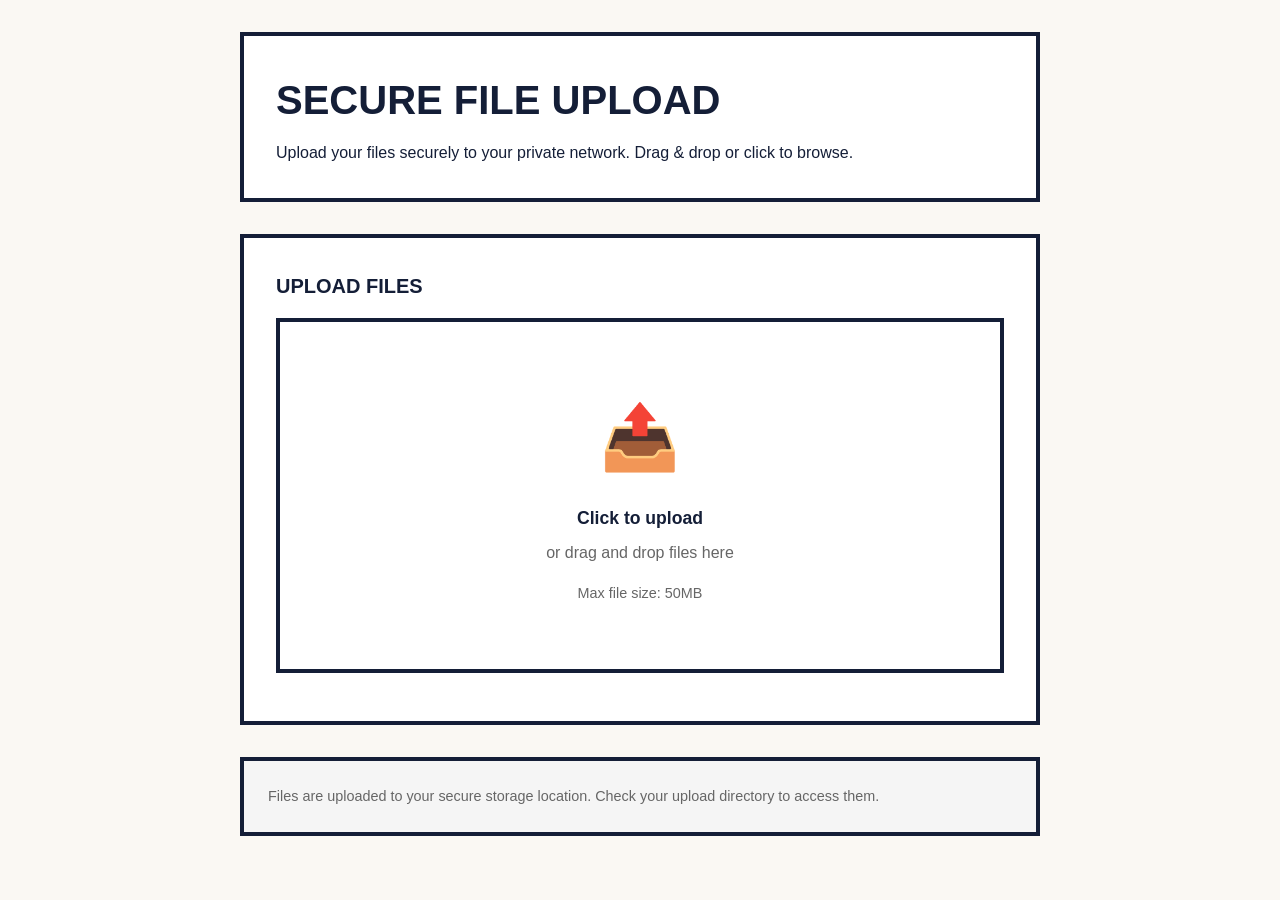
<file: flask/secure_upload/templates/index.html>
<!DOCTYPE html>
<html lang="en">
<head>
    <meta charset="UTF-8">
    <meta name="viewport" content="width=device-width, initial-scale=1.0">
    <title>Secure File Upload</title>
    <style>
        * { margin: 0; padding: 0; box-sizing: border-box; }
        body {
            font-family: -apple-system, BlinkMacSystemFont, 'Segoe UI', sans-serif;
            background: #faf8f3;
            color: #141e37;
            padding: 2rem;
            line-height: 1.6;
        }
        .container { max-width: 800px; margin: 0 auto; }
        .box {
            border: 4px solid #141e37;
            padding: 2rem;
            margin-bottom: 2rem;
            background: white;
        }
        h1 {
            font-size: 2.5rem;
            text-transform: uppercase;
            margin-bottom: 0.5rem;
            font-weight: 900;
        }
        h2 {
            font-size: 1.25rem;
            text-transform: uppercase;
            margin-bottom: 1rem;
            font-weight: 900;
        }
        .upload-zone {
            border: 4px solid #141e37;
            padding: 4rem 3rem;
            text-align: center;
            cursor: pointer;
            transition: background 0.2s;
            margin-bottom: 1rem;
            position: relative;
        }
        .upload-zone:hover, .upload-zone.dragging {
            background: #e6e4df;
        }
        .upload-zone input { display: none; }
        .upload-icon {
            font-size: 4rem;
            margin-bottom: 1rem;
        }
        .success {
            background: #22c55e;
            color: white;
            padding: 1.5rem;
            margin-bottom: 1rem;
            font-weight: bold;
            animation: slideIn 0.3s;
            border: 4px solid #141e37;
        }
        .error {
            background: #ef4444;
            color: white;
            padding: 1.5rem;
            margin-bottom: 1rem;
            font-weight: bold;
            border: 4px solid #141e37;
        }
        .loading {
            position: absolute;
            inset: 0;
            background: rgba(255, 255, 255, 0.9);
            display: none;
            align-items: center;
            justify-content: center;
            font-weight: bold;
            font-size: 1.1rem;
        }
        .loading.active { display: flex; }
        .info-box {
            border: 4px solid #141e37;
            background: #f5f5f5;
            padding: 1.5rem;
            margin-top: 2rem;
        }
        @keyframes slideIn {
            from { transform: translateY(-10px); opacity: 0; }
            to { transform: translateY(0); opacity: 1; }
        }
    </style>
</head>
<body>
    <div class="container">
        <div class="box">
            <h1>Secure File Upload</h1>
            <p>Upload your files securely to your private network. Drag & drop or click to browse.</p>
        </div>

        <div class="box">
            <h2>Upload Files</h2>
            <div class="upload-zone" id="dropZone">
                <input type="file" id="fileInput" multiple>
                <div class="upload-icon">📤</div>
                <p style="font-size: 1.1rem; margin-bottom: 0.5rem;"><strong>Click to upload</strong></p>
                <p style="color: #666;">or drag and drop files here</p>
                <p style="color: #666; font-size: 0.9rem; margin-top: 1rem;">Max file size: 50MB</p>
                <div class="loading" id="loading">Uploading...</div>
            </div>
            <div id="message"></div>
        </div>

        <div class="info-box">
            <p style="color: #666; font-size: 0.9rem;">
                Files are uploaded to your secure storage location. Check your upload directory to access them.
            </p>
        </div>
    </div>

    <script>
        const dropZone = document.getElementById('dropZone');
        const fileInput = document.getElementById('fileInput');
        const message = document.getElementById('message');
        const loading = document.getElementById('loading');

        dropZone.addEventListener('click', () => fileInput.click());
        
        dropZone.addEventListener('dragover', (e) => {
            e.preventDefault();
            dropZone.classList.add('dragging');
        });
        
        dropZone.addEventListener('dragleave', () => {
            dropZone.classList.remove('dragging');
        });
        
        dropZone.addEventListener('drop', (e) => {
            e.preventDefault();
            dropZone.classList.remove('dragging');
            handleFiles(e.dataTransfer.files);
        });
        
        fileInput.addEventListener('change', (e) => {
            handleFiles(e.target.files);
        });

        async function handleFiles(fileList) {
            loading.classList.add('active');
            message.innerHTML = '';

            for (const file of fileList) {
                const formData = new FormData();
                formData.append('file', file);

                try {
                    const response = await fetch('/upload', {
                        method: 'POST',
                        body: formData
                    });

                    const result = await response.json();
                    
                    if (response.ok) {
                        message.innerHTML = '<div class="success">✓ Upload successful!<br><small>Your files have been securely uploaded.</small></div>';
                        setTimeout(() => message.innerHTML = '', 5000);
                    } else {
                        message.innerHTML = `<div class="error">✗ ${result.error}</div>`;
                    }
                } catch (error) {
                    message.innerHTML = '<div class="error">✗ Upload failed. Please try again.</div>';
                }
            }

            loading.classList.remove('active');
            fileInput.value = '';
        }
    </script>
</body>
</html>
</file>
